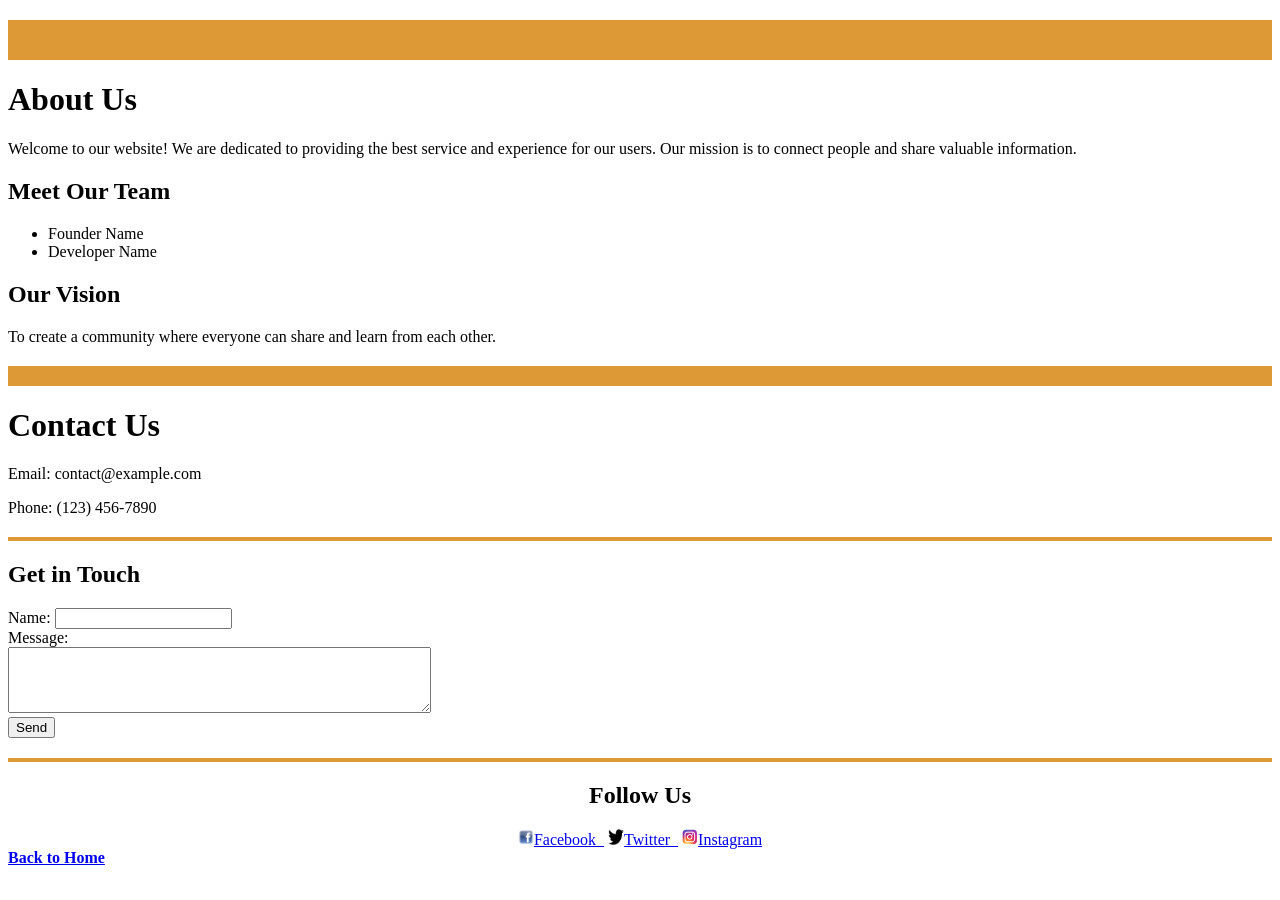
<file: aboutus.html>
<!DOCTYPE html>
<html lang="en">
<head>
    <meta charset="UTF-8">
    <meta name="viewport" content="width=device-width, initial-scale=1.0">
    <title>About us</title>
</head>
<body>
    <hr style="border: 20px solid #dc9936; margin: 20px 0;">
    <h1>About Us</h1>
    <p>Welcome to our website! We are dedicated to providing the best service 
    and experience for our users. Our mission is to connect people and share valuable information.
    </p>
    
    <h2>Meet Our Team</h2>
    <ul>
        <li>Founder Name</li>
        <li>Developer Name</li>
    </ul>
    
    <h2>Our Vision</h2>
    <p>To create a community where everyone can share and learn from each other.</p>

    <hr style="border: 10px solid #dc9936; margin: 20px 0;">

    <h1>Contact Us</h1>
    <p>Email: contact@example.com</p>
    <p>Phone: (123) 456-7890</p>
    <hr style="border: 2px solid #dc9936; margin: 20px 0;">
    <h2>Get in Touch</h2>
    <form>
        <label for="name">Name:</label>
        <input type="text" id="name" name="name" required><br>
        <label for="message">Message:</label><br>
        <textarea id="message" name="message" rows="4" cols="50" required></textarea><br>
        <input type="submit" value="Send">
    </form>
    <hr style="border: 2px solid #dc9936; margin: 20px 0;">

    <div class="followus" style="text-align: center;">
    <h2>Follow Us</h2>
    <a href="www.facebook.com"><img src="facebook.png" alt="img" width="16px" height="16px"/>Facebook &nbsp;</a>
    <a href="www.twitter.com"><img src="twitter.png" alt="img" width="16px" height="16px"/>Twitter &nbsp;</a>
    <a href="www.instagram.com"><img src="instagram.png" alt="img" width="16px" height="16px"/>Instagram </a>
    </div>
    
    <a href="mainpage.html"><b>Back to Home</b></a>
</body>
</html>
</file>
